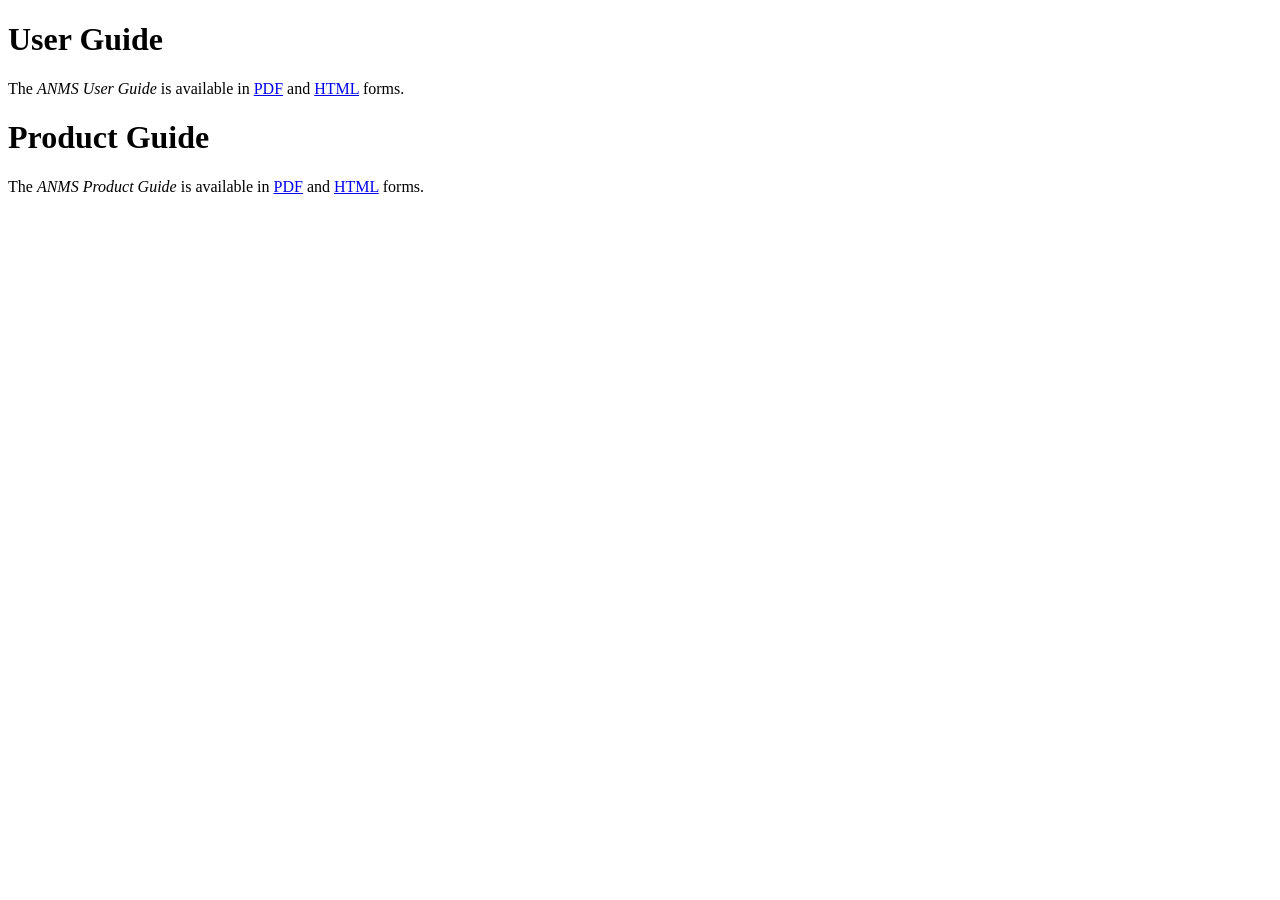
<file: index.html>
<!DOCTYPE html>
<!--
-- Copyright (c) 2023-2025 The Johns Hopkins University Applied Physics
-- Laboratory LLC.
--
-- This file is part of the Asynchronous Network Management System (ANMS).
--
-- Licensed under the Apache License, Version 2.0 (the "License");
-- you may not use this file except in compliance with the License.
-- You may obtain a copy of the License at
--     http://www.apache.org/licenses/LICENSE-2.0
-- Unless required by applicable law or agreed to in writing, software
-- distributed under the License is distributed on an "AS IS" BASIS,
-- WITHOUT WARRANTIES OR CONDITIONS OF ANY KIND, either express or implied.
-- See the License for the specific language governing permissions and
-- limitations under the License.
--
-- This work was performed for the Jet Propulsion Laboratory, California
-- Institute of Technology, sponsored by the United States Government under
-- the prime contract 80NM0018D0004 between the Caltech and NASA under
-- subcontract 1658085.
-->
<html xmlns="http://www.w3.org/1999/xhtml">
  <head>
    <meta http-equiv="Content-Type" content="text/html; charset=utf-8"/>
    <title>Index</title>
  </head>
  <body>
    <h1>User Guide</h1>
    <p>
      The <em>ANMS User Guide</em> is available in <a href="user-guide/manual.pdf">PDF</a> and <a href="user-guide/html/index.html">HTML</a> forms.
    </p>
    <h1>Product Guide</h1>
    <p>
      The <em>ANMS Product Guide</em> is available in <a href="product-guide/manual.pdf">PDF</a> and <a href="product-guide/html/index.html">HTML</a> forms.
    </p>
  </body>
</html>
</file>
